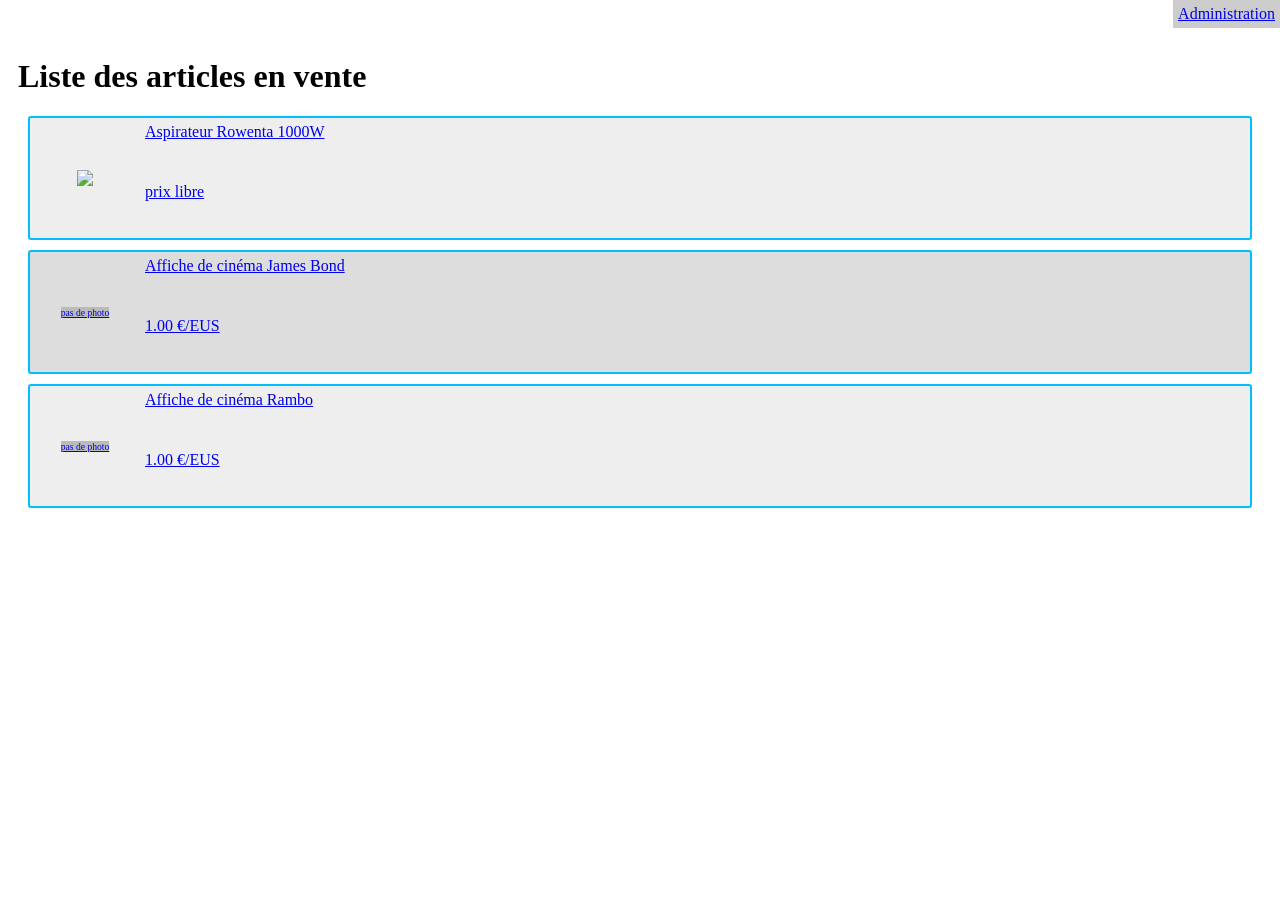
<file: index.html>
<html>
<head>
  <script src="./article-list-item.js"></script>
  <script src="./menu.js"></script>
  <style type="text/css">
    body {
      padding: 50px 10px;
    }
  </style>
  <link href="./article-list.css" rel="stylesheet">
</head>
<body>
<h1>Liste des articles en vente</h1>
<div class="ArticleList">
  <a class="ArticleList-item" href="./detail.html">
    <ktrc-article-list-item title="Aspirateur Rowenta 1000W"
    photo="https://www.rowenta.fr/medias/?context=bWFzdGVyfGltYWdlc3wzMzUwNHxpbWFnZS9qcGVnfGltYWdlcy9oNTMvaGVkLzE1MDE5NjA3MzkyMjg2LmpwZ3xhZjUxMDljZWZiMzFjMDg0YmM0Y2I5NTQ2MmJmNWFhYWE0YjgxOGI4ZWFkMDIzMzgzNWMxMmY0Y2FjZDg2Yzhh"
    />
  </a>
  <a class="ArticleList-item" href="./detail.html">
    <ktrc-article-list-item title="Affiche de cinéma James Bond" price="1"/>
  </a>
  <a class="ArticleList-item" href="./detail.html">
    <ktrc-article-list-item title="Affiche de cinéma Rambo" price="1"/>
  </a><!--
  <ktrc-article-list-item class="ArticleList-item" title="Affiche de cinéma James Bond" price="1"/>
  <ktrc-article-list-item class="ArticleList-item" title="Affiche de cinéma Rambo" price="1"/>
  <ktrc-article-list-item class="ArticleList-item" title="Affiche de cinéma Le Roi Lion" price="1"/>
  <ktrc-article-list-item class="ArticleList-item" title="Affiche de cinéma Léon" price="1"/>
  <ktrc-article-list-item class="ArticleList-item" title="Bureau ikea Skrøll"/>-->
</div>
<prilibreri-menu/>
</body>
</html>
</file>
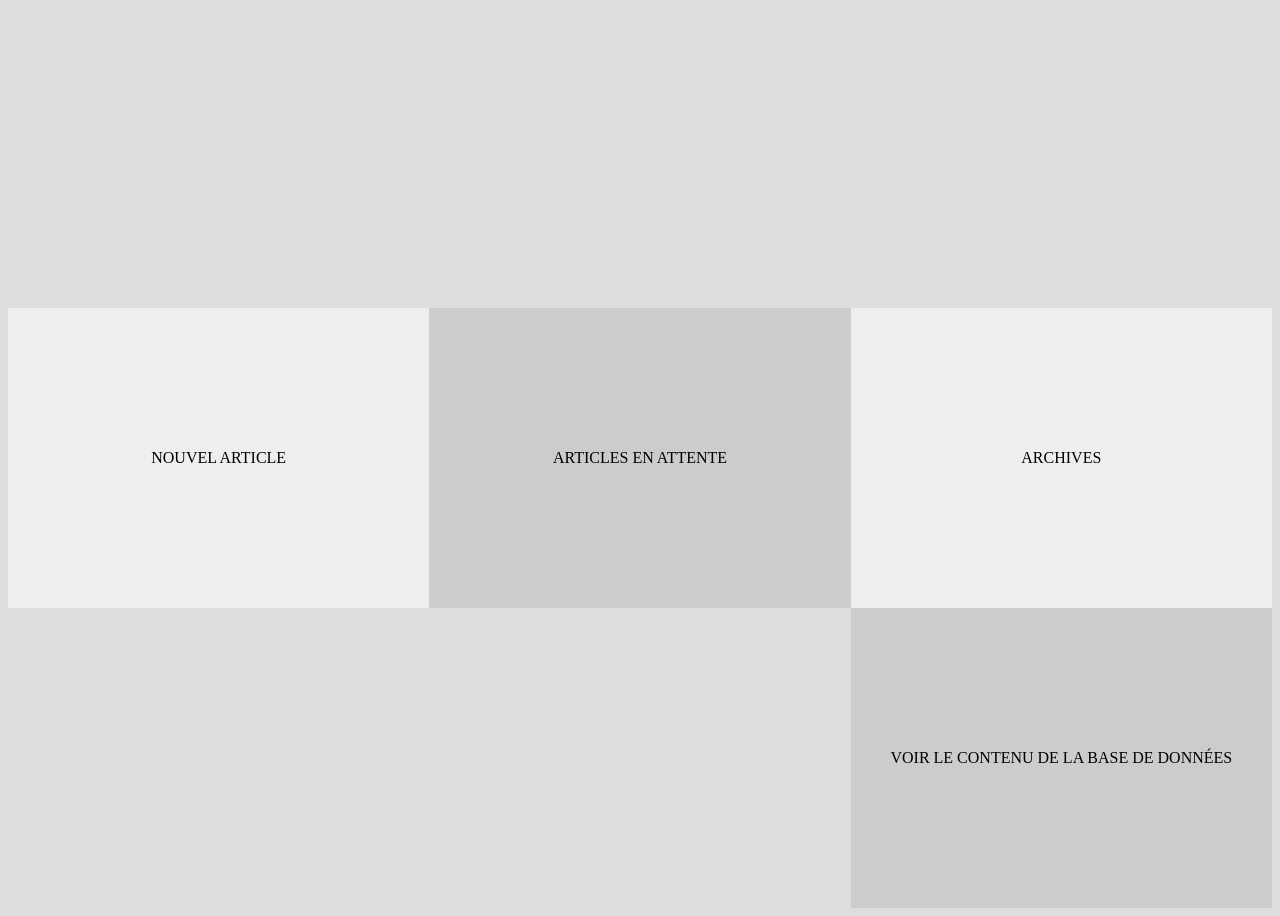
<file: admin.html>
<html>
  <head>
  <style>
    .Admin {
      background: #ddd;
      height: 100%;
      display: grid;
      grid-template-rows: 1fr 1fr 1fr;
      grid-template-columns: 1fr 1fr 1fr;
      grid-template-areas: 
      ". . ."
      "new pending archives"
      ". . database";
    }
    .Admin > * {
      display: flex;
      justify-content: center;
      align-items: center;
      text-decoration: none;
      color: black;
      text-transform: uppercase;
    }
    .Admin > *:hover {
      font-weight: bold;
    }
    .Admin-new {
      grid-area: new;
      background: #eee;
    }
    .Admin-pending {
      grid-area: pending;
      background: #ccc;
    }
    .Admin-archives {
      grid-area: archives;
      background: #eee;
    }
    .Admin-database {
      grid-area: database;
      background: #ccc;
    }
  </style>
  <script type="text/javascript">
  </script>
  </head>
  <body class="Admin">
    <a class="Admin-new" href="./new">Nouvel article</a>
    <a class="Admin-pending" href="./pending">Articles en attente</a>
    <a class="Admin-archives" href="./archives">Archives</a>
    <a class="Admin-database" href="./samples/events.json">Voir le contenu de la base de données</a>
  </body>
</html>
</file>
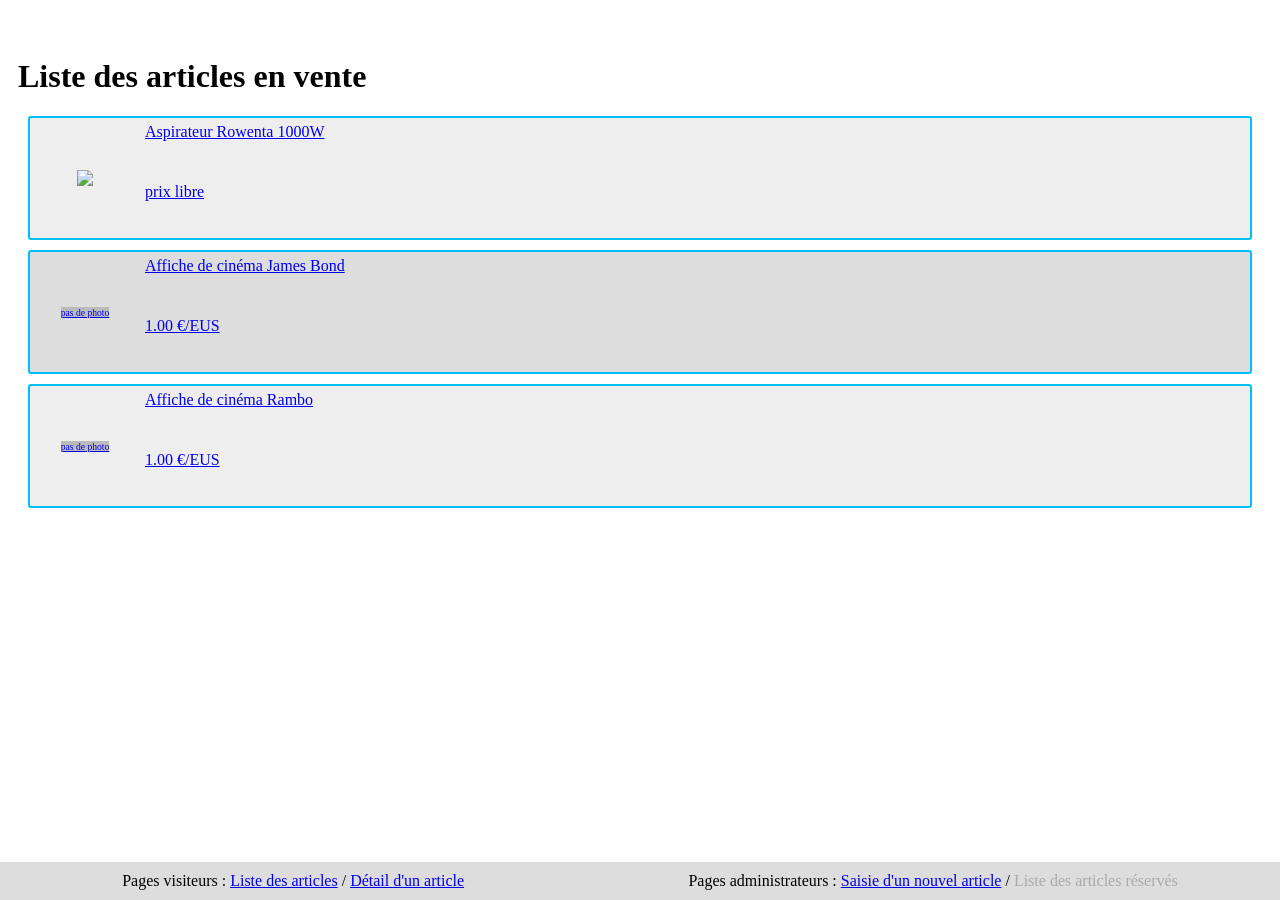
<file: articles.html>
<html>
<head>
  <script src="./article-list-item.js"></script>
  <style type="text/css">
    body {
      padding: 50px 10px;
    }
    .ArticleList {
      margin: 10px;
    }
    .ArticleList-item {
      display: block;
      border: 2px solid deepskyblue;
      border-radius: 3px;
      padding: 5px;
    }
    .ArticleList-item:not(:last-child) {
      margin-bottom: 10px;
    }
    .ArticleList-item:nth-child(odd) {
      background: #eee;
    }
    .ArticleList-item:nth-child(even) {
      background: #ddd;
    }
  </style>
</head>
<body>
<h1>Liste des articles en vente</h1>
<div class="ArticleList">
  <a class="ArticleList-item" href="./detail.html">
    <ktrc-article-list-item title="Aspirateur Rowenta 1000W"
    photo="https://www.rowenta.fr/medias/?context=bWFzdGVyfGltYWdlc3wzMzUwNHxpbWFnZS9qcGVnfGltYWdlcy9oNTMvaGVkLzE1MDE5NjA3MzkyMjg2LmpwZ3xhZjUxMDljZWZiMzFjMDg0YmM0Y2I5NTQ2MmJmNWFhYWE0YjgxOGI4ZWFkMDIzMzgzNWMxMmY0Y2FjZDg2Yzhh"
    />
  </a>
  <a class="ArticleList-item" href="./detail.html">
    <ktrc-article-list-item title="Affiche de cinéma James Bond" price="1"/>
  </a>
  <a class="ArticleList-item" href="./detail.html">
    <ktrc-article-list-item title="Affiche de cinéma Rambo" price="1"/>
  </a><!--
  <ktrc-article-list-item class="ArticleList-item" title="Affiche de cinéma James Bond" price="1"/>
  <ktrc-article-list-item class="ArticleList-item" title="Affiche de cinéma Rambo" price="1"/>
  <ktrc-article-list-item class="ArticleList-item" title="Affiche de cinéma Le Roi Lion" price="1"/>
  <ktrc-article-list-item class="ArticleList-item" title="Affiche de cinéma Léon" price="1"/>
  <ktrc-article-list-item class="ArticleList-item" title="Bureau ikea Skrøll"/>-->
</div>
<div style="position: fixed; bottom: 0; left: 0; width: 100%; background: #ddd; padding: 10px; display: flex; justify-content: space-around;">
  <div>
    <span>Pages visiteurs :</span>
    <a href="./articles.html">Liste des articles</a> /
    <a href="./detail.html">Détail d'un article</a>
  </div>
  <div>
    <span>Pages administrateurs :</span>
    <a href="./saisie.html">Saisie d'un nouvel article</a> / 
    <span style="color: #aaa; cursor: not-allowed;">Liste des articles réservés</span>
  </div>
</div>
</body>
</html>
</file>
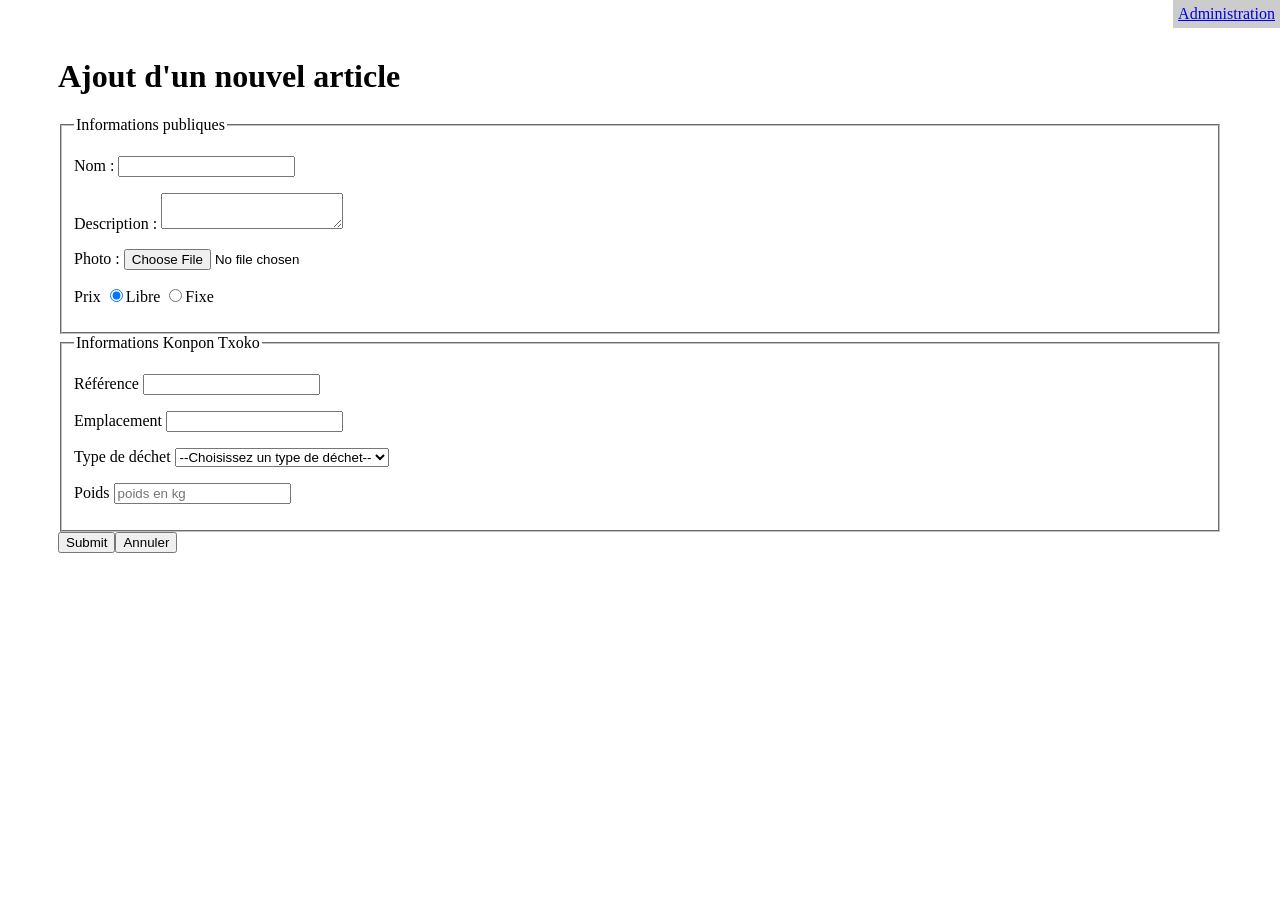
<file: new.html>
<html>
  <head>
    <script src="./menu.js"></script>
  </head>
  <body style="padding: 50px">
    <h1>Ajout d'un nouvel article</h1>
    <form>
      <fieldset>
        <legend>Informations publiques</legend>
        <p>
          <label>Nom : <input id="name" type="text" required></label>
        </p>
        <p>
          <label>Description : <textarea id="description" required></textarea></label>
        </p>
        <p>
          <label>Photo : <input type="file"></label>
        </p>
        <p>
          Prix
          <label>
            <input type="radio" id="prix_libre" name="type_prix" value="libre" checked>Libre
          </label>
          <label>
            <input type="radio" id="prix_fixe" name="type_prix" value="fixe">Fixe
          </label>
          <input type="number" id="prix_valeur" name="prix" min="0" placeholder="prix en €/EUS">
        </p>
      </fieldset>
      
      <fieldset>
        <legend>Informations Konpon Txoko</legend>
        <p>
          <label>
            Référence <input name="reference" type="text" required>
          </label>
        </p>
        <p>
          <label>
            Emplacement <input name="emplacement" type="text" required>
          </label>
        </p>
        <p>
          <label>
            Type de déchet <select name="type_dechet" required>
              <option value="">--Choisissez un type de déchet--</option>
              <option value="bois">bois</option>
              <option value="metal">métal</option>
              <option value="electromenager">électroménager</option>
            </select>
          </label>
        </p>
        <p>
          <label>
            Poids <input name="poids" type="number" min="0" required placeholder="poids en kg">
          </label>
        </p>
      </fieldset>
      <input type="submit"><button>Annuler</button>
    </form>
    <prilibreri-menu/>
  </body>
 
  <style></style>

  <script type="text/javascript">
  const freePriceRadio = document.getElementById('prix_libre');
  const fixedPriceRadio = document.getElementById('prix_fixe');
  const priceInput = document.getElementById('prix_valeur');

  fixedPriceRadio.addEventListener('change', updatePriceInputVisiblity);
  freePriceRadio.addEventListener('change', updatePriceInputVisiblity);
  updatePriceInputVisiblity();

  function updatePriceInputVisiblity() {
    if (fixedPriceRadio.checked === false) {
      priceInput.style.display = 'none';
      priceInput.required = false;
    } else {
      priceInput.style.display = '';
      priceInput.required = true;
    }
  }
  </script>
</html>
</file>
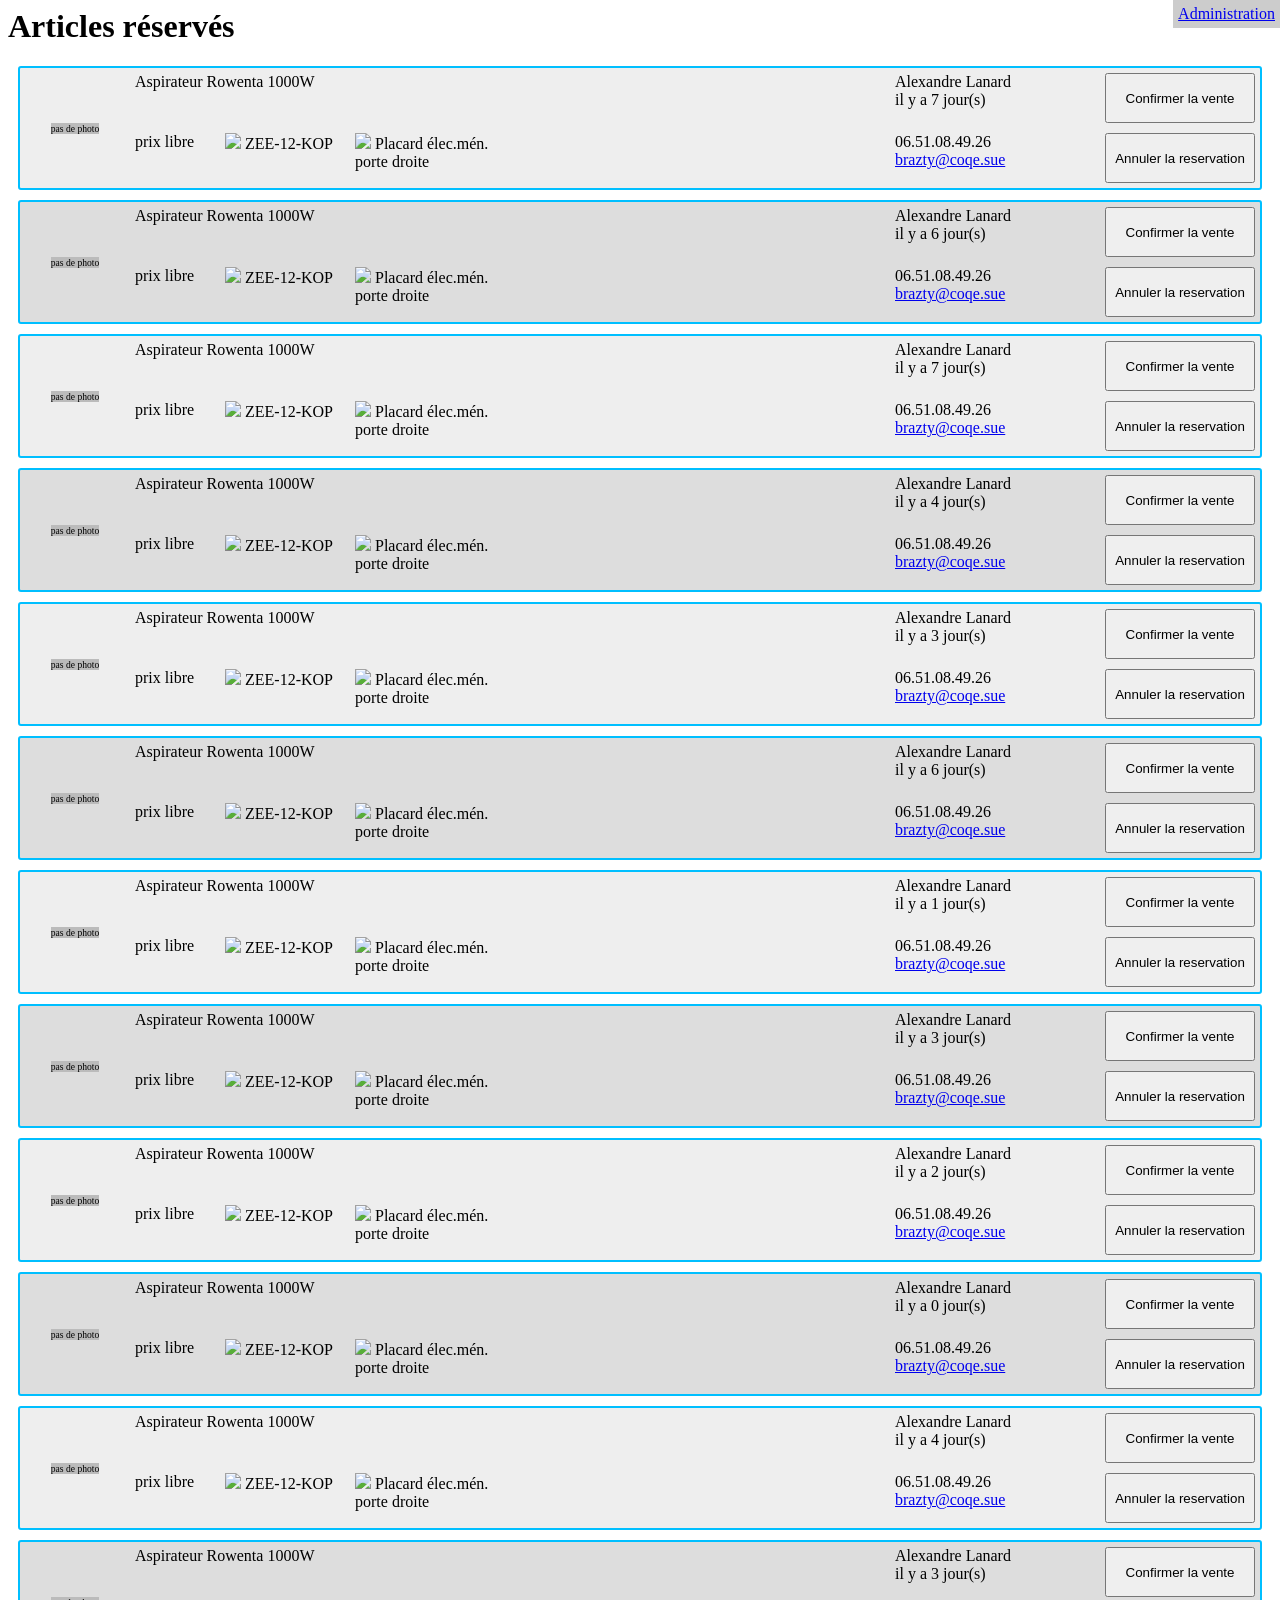
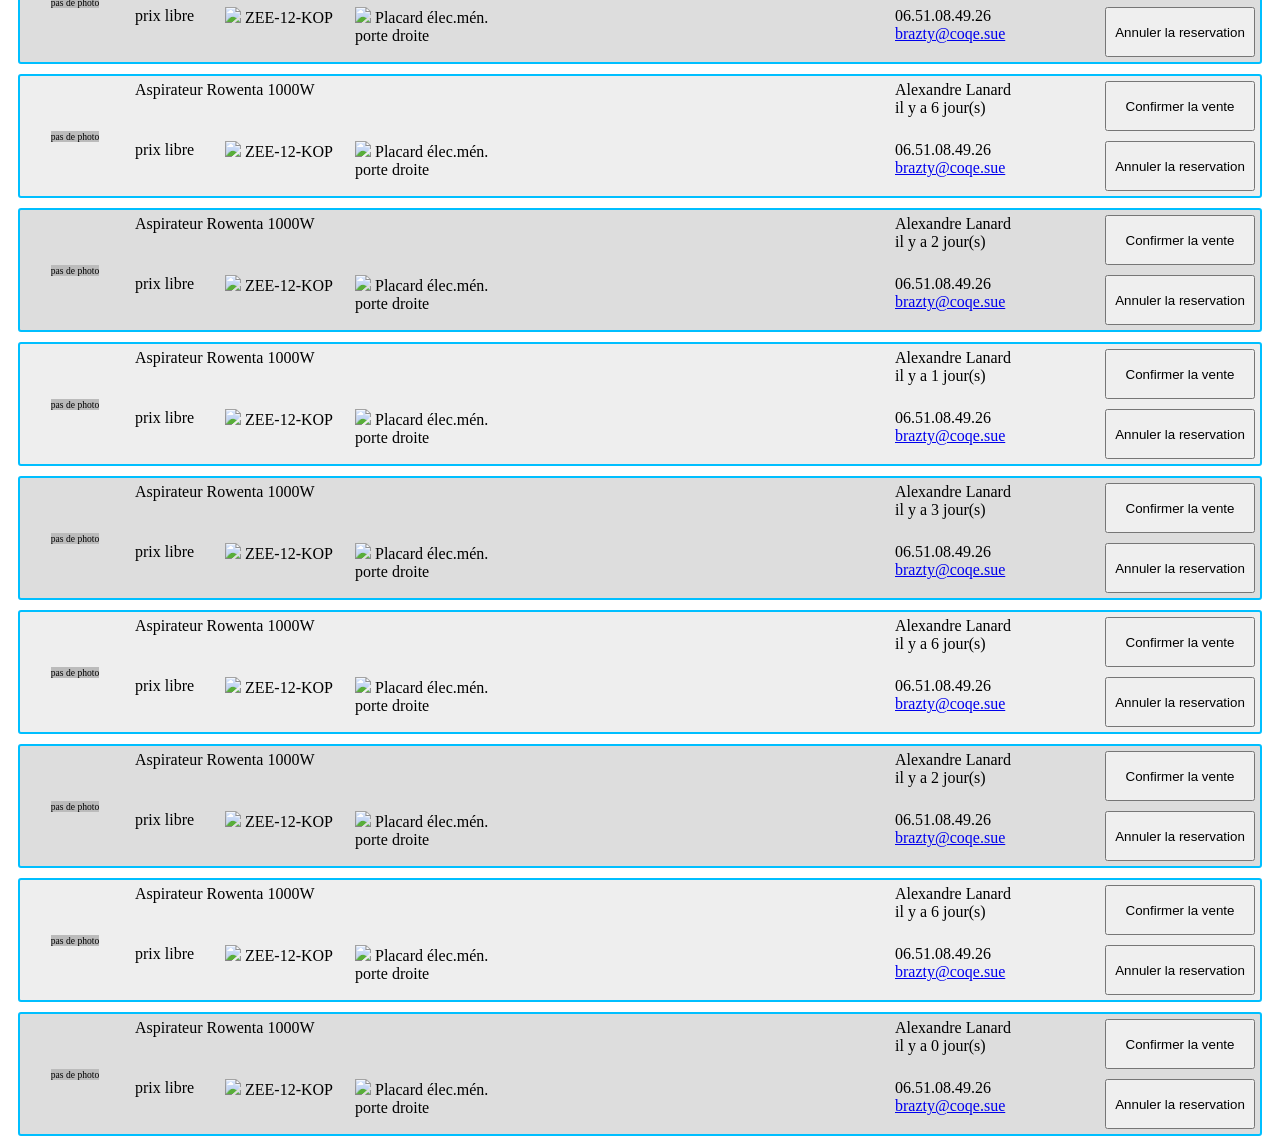
<file: pending.html>
<html>
<head>
  <link href="./styles.css" rel="stylesheet">
  <link href="./article-list.css" rel="stylesheet">
  <script src="./pending.js"></script>
  <script src="./menu.js"></script>
  <script src="./article-list-item.js"></script>
</head>
<body class="Pending">
<h1 class="Pending-title">Articles réservés</h1>
<div class="Pending-list ArticleList">
</div>
<prilibreri-menu/>
</body>
</html>
</file>
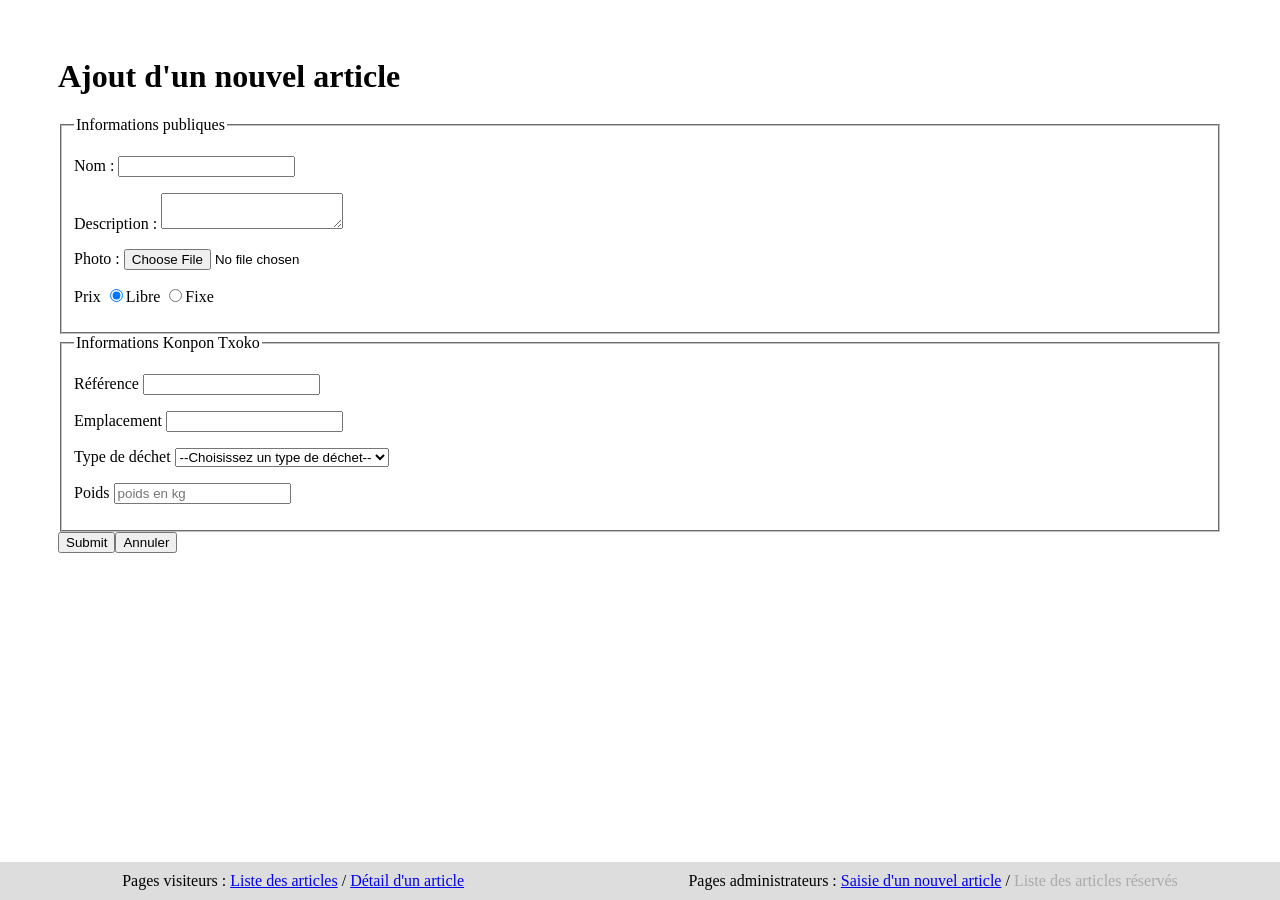
<file: saisie.html>
<html>
  <body style="padding: 50px">
    <h1>Ajout d'un nouvel article</h1>
    <form>
      <fieldset>
        <legend>Informations publiques</legend>
        <p>
          <label>Nom : <input id="name" type="text" required></label>
        </p>
        <p>
          <label>Description : <textarea id="description" required></textarea></label>
        </p>
        <p>
          <label>Photo : <input type="file"></label>
        </p>
        <p>
          Prix
          <label>
            <input type="radio" id="prix_libre" name="type_prix" value="libre" checked>Libre
          </label>
          <label>
            <input type="radio" id="prix_fixe" name="type_prix" value="fixe">Fixe
          </label>
          <input type="number" id="prix_valeur" name="prix" min="0" placeholder="prix en €/EUS">
        </p>
      </fieldset>
      
      <fieldset>
        <legend>Informations Konpon Txoko</legend>
        <p>
          <label>
            Référence <input name="reference" type="text" required>
          </label>
        </p>
        <p>
          <label>
            Emplacement <input name="emplacement" type="text" required>
          </label>
        </p>
        <p>
          <label>
            Type de déchet <select name="type_dechet" required>
              <option value="">--Choisissez un type de déchet--</option>
              <option value="bois">bois</option>
              <option value="metal">métal</option>
              <option value="electromenager">électroménager</option>
            </select>
          </label>
        </p>
        <p>
          <label>
            Poids <input name="poids" type="number" min="0" required placeholder="poids en kg">
          </label>
        </p>
      </fieldset>
      <input type="submit"><button>Annuler</button>
    </form>
    <div style="position: fixed; bottom: 0; left: 0; width: 100%; background: #ddd; padding: 10px; display: flex; justify-content: space-around;">
      <div>
        <span>Pages visiteurs :</span>
        <a href="./index">Liste des articles</a> /
        <a href="./detail">Détail d'un article</a>
      </div>
      <div>
        <span>Pages administrateurs :</span>
        <a href="./saisie">Saisie d'un nouvel article</a> / 
        <span style="color: #aaa; cursor: not-allowed;">Liste des articles réservés</span>
      </div>
    </div>
  </body>
 
  <style></style>

  <script type="text/javascript">
  const freePriceRadio = document.getElementById('prix_libre');
  const fixedPriceRadio = document.getElementById('prix_fixe');
  const priceInput = document.getElementById('prix_valeur');

  fixedPriceRadio.addEventListener('change', updatePriceInputVisiblity);
  freePriceRadio.addEventListener('change', updatePriceInputVisiblity);
  updatePriceInputVisiblity();

  function updatePriceInputVisiblity() {
    if (fixedPriceRadio.checked === false) {
      priceInput.style.display = 'none';
      priceInput.required = false;
    } else {
      priceInput.style.display = '';
      priceInput.required = true;
    }
  }
  </script>
</html>
</file>
<file: article-list.css>
.ArticleList {
  margin: 10px;
}
.ArticleList-item {
  display: block;
  border: 2px solid deepskyblue;
  border-radius: 3px;
  padding: 5px;
}
.ArticleList-item:not(:last-child) {
  margin-bottom: 10px;
}
.ArticleList-item:nth-child(odd) {
  background: #eee;
}
.ArticleList-item:nth-child(even) {
  background: #ddd;
}
</file>
<file: styles.css>
a {
  outline: none;
  color: inherit;
}
</file>
